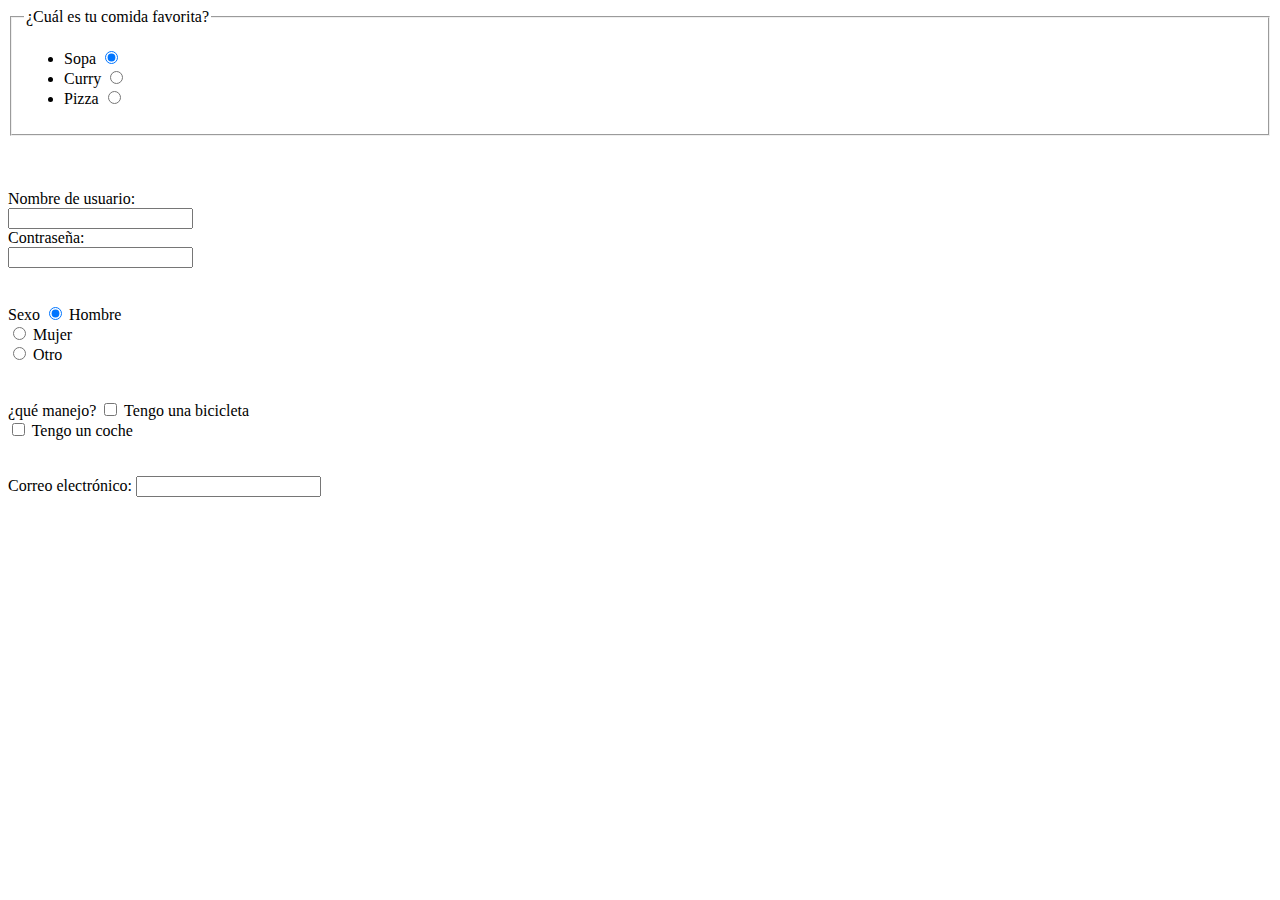
<file: Formulario con todos los tipos de entrada/pr.html>
<!DOCTYPE html>
<html lang="en">
<head>
    <meta charset="UTF-8">
    <meta http-equiv="X-UA-Compatible" content="IE=edge">
    <meta name="viewport" content="width=device-width, initial-scale=1.0">
    <title>Document</title>
</head>
<body>
    <form action="ola.php" method="POST"></form>
<fieldset>
    <legend>¿Cuál es tu comida favorita?</legend>
    <ul>
      <li>
        <label for="soup">Sopa</label>
        <input type="radio" id="sopa" name="comidafav" value="sopa" checked>
      </li>
      <li>
        <label for="curry">Curry</label>
        <input type="radio" id="curry" name="comidafav" value="curry">
      </li>
      <li>
        <label for="pizza">Pizza</label>
        <input type="radio" id="pizza" name="comidafav" value="pizza">
      </li>
    </ul>
  </fieldset>

<br><br><br>

  
    Nombre de usuario:<br>
    <input type="text" name="usuario"><br>
    Contraseña:<br>
    <input type="password" name="psw">
  
<br><br><br>

    Sexo
    <input type="radio" name="genero" value="masculino" checked> Hombre<br>
    <input type="radio" name="genero" value="femenino"> Mujer<br>
    <input type="radio" name="genero" value="otro"> Otro
  
  <br><br><br>
  
      ¿qué manejo?
    <input type="checkbox" name="vehiculo" value="bici" > Tengo una bicicleta<br>
    <input type="checkbox" name="vehiculo" value="carro"> Tengo un coche
 
  <br><br><br>
  
    Correo electrónico:
    <input type="email" name="email">
  </form>
</body>
</html>
</file>
